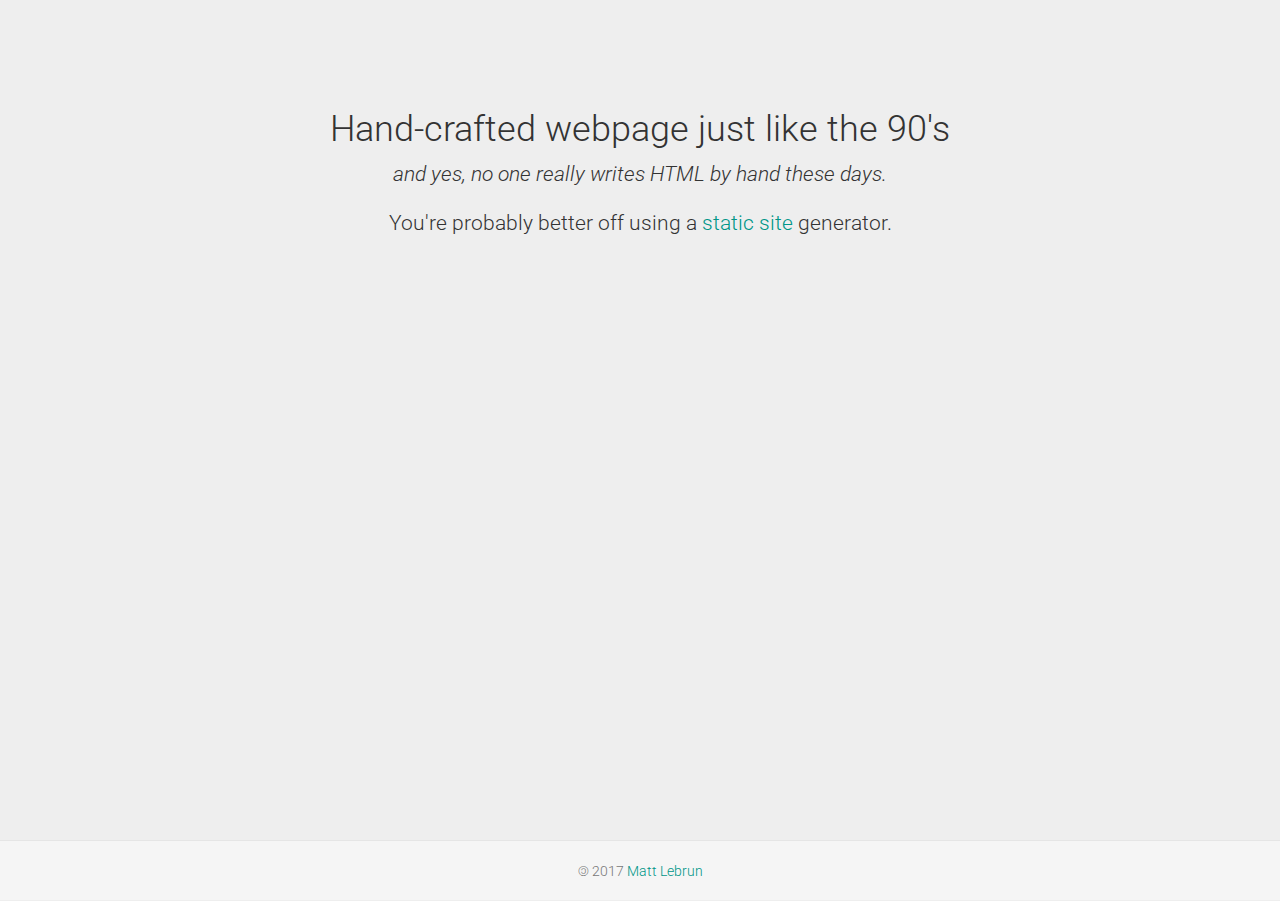
<file: html/index.html>
<!DOCTYPE html>
<html lang="en-us">
<head>
<!-- section:meta -->
<meta charset="utf-8">
<meta http-equiv="X-UA-Compatible" content="IE=edge">
<meta name="viewport" content="width=device-width, initial-scale=1">

<title>Hello World!</title>

<!-- section:fonts -->
<!-- Material Design fonts -->
<link rel="stylesheet" type="text/css"
    href="//fonts.googleapis.com/css?family=Roboto:300,400,500,700">
<link rel="stylesheet" type="text/css"
    href="//fonts.googleapis.com/icon?family=Material+Icons">

<!-- section:styles -->
<!-- Bootstrap -->
<link rel="stylesheet" type="text/css"
    href="assets/vendor/bootstrap/3.3.6/css/bootstrap.min.css">
<!-- Bootstrap Material theme -->
<link rel="stylesheet" type="text/css"
    href="assets/vendor/bootstrap/themes/material/0.5.9/css/bootstrap-material-design.min.css">
<link rel="stylesheet" type="text/css"
    href="assets/vendor/bootstrap/themes/material/0.5.9/css/ripples.min.css">
<link rel="stylesheet" type="text/css"
    href="assets/styles.css">

<!-- section:icons -->
<link rel="icon" type="image/png" href="assets/img/favicon.png">
<link rel="shortcut icon" type="image/x-icon" href="assets/img/favicon.ico">
</head>
<body>

<div class="container">
    <div class="starter-template">
        <h1>Hand-crafted webpage just like the 90's</h1>
        <p class="lead"><em>
        and yes, no one really writes HTML by hand these days.
        </em></p>
        <p class="lead">
        You're probably better off using a
        <a href="https://blog.getpelican.com/" target="_blank">static site</a>
        generator.
        </p>
    </div>
</div>

<footer class="starter-footer">
    <div class="container">
        <p class="text-muted"><span class="copyleft">&copy;</span> 2017
        <a href="https://github.com/cr8ivecodesmith" target="_blank">
            Matt Lebrun
        </a>
        </p>
    </div>
</footer>

<!-- Bootstrap -->
<script src="assets/vendor/jquery/1.12.2/jquery.min.js">
</script>
<script src="assets/vendor/bootstrap/3.3.6/js/bootstrap.min.js">
</script>
<!-- Bootstrap Material theme -->
<script src="assets/vendor/bootstrap/themes/material/0.5.9/js/material.min.js">
</script>
<script src="assets/vendor/bootstrap/themes/material/0.5.9/js/ripples.min.js">
</script>
<script>
    $.material.init();
</script>
</body>
</html>
</file>
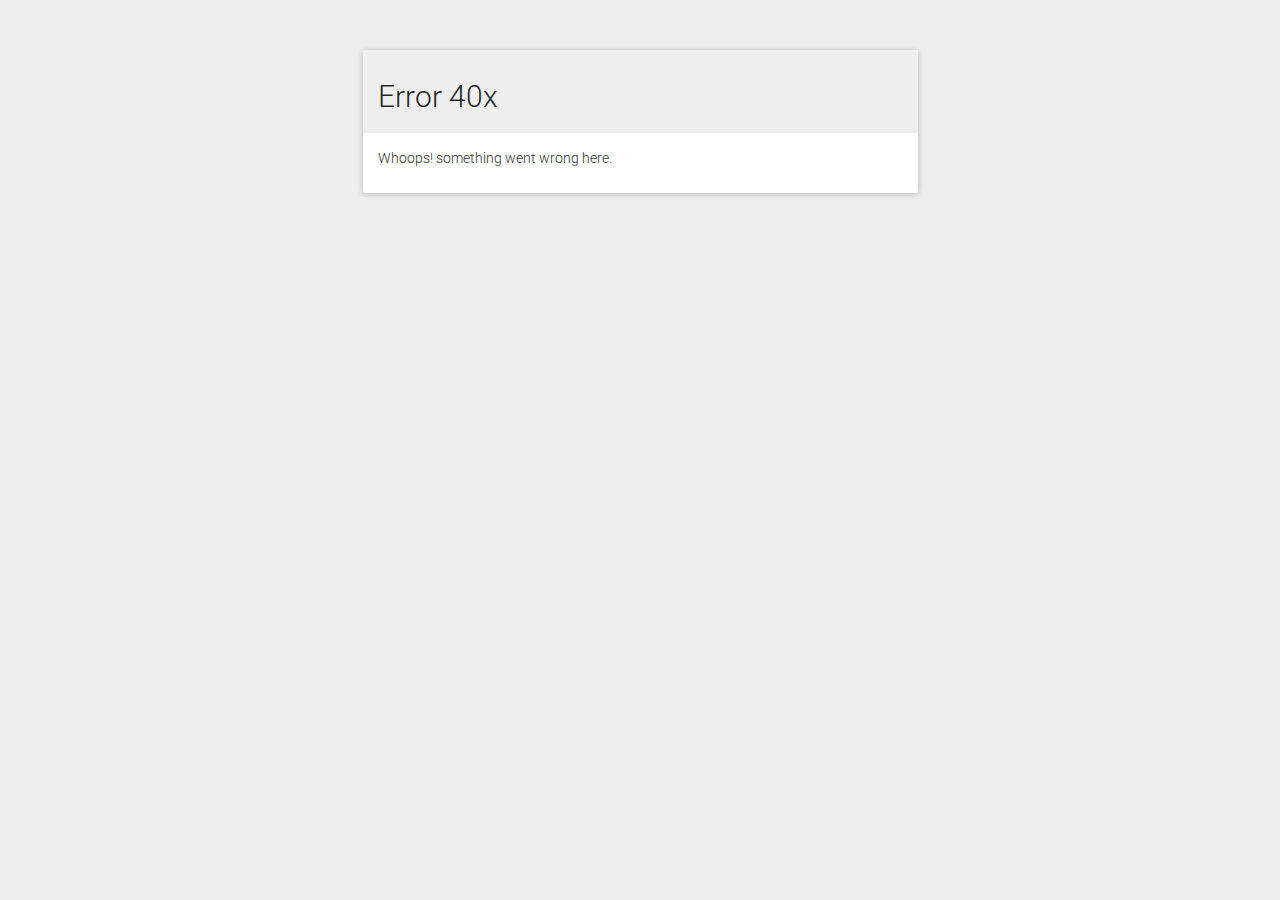
<file: html/40x.html>
<!DOCTYPE html>
<html lang="en-us">
<head>
<!-- section:meta -->
<meta charset="utf-8">
<meta http-equiv="X-UA-Compatible" content="IE=edge">
<meta name="viewport" content="width=device-width, initial-scale=1">

<title>Hello World!</title>

<!-- section:fonts -->
<!-- Material Design fonts -->
<link rel="stylesheet" type="text/css"
    href="//fonts.googleapis.com/css?family=Roboto:300,400,500,700">
<link rel="stylesheet" type="text/css"
    href="//fonts.googleapis.com/icon?family=Material+Icons">

<!-- section:styles -->
<!-- Bootstrap -->
<link rel="stylesheet" type="text/css"
    href="assets/vendor/bootstrap/3.3.6/css/bootstrap.min.css">
<!-- Bootstrap Material theme -->
<link rel="stylesheet" type="text/css"
    href="assets/vendor/bootstrap/themes/material/0.5.9/css/bootstrap-material-design.min.css">
<link rel="stylesheet" type="text/css"
    href="assets/vendor/bootstrap/themes/material/0.5.9/css/ripples.min.css">
<link rel="stylesheet" type="text/css"
    href="assets/styles.css">

<!-- section:icons -->
<link rel="icon" type="image/png" href="assets/img/favicon.png">
<link rel="shortcut icon" type="image/x-icon" href="assets/img/favicon.ico">
</head>
<body>

<div class="container">
<div class="row">
    <div class="col-md-6 col-md-offset-3">
        <div class="panel panel-default">
            <div class="panel-heading">
                <h2>Error 40x</h2>
            </div>
            <div class="panel-body">
                <p>Whoops! something went wrong here.</p>
            </div>
        </div>
    </div>
</div>
</div>

<!-- Bootstrap -->
<script src="assets/vendor/jquery/1.12.2/jquery.min.js">
</script>
<script src="assets/vendor/bootstrap/3.3.6/js/bootstrap.min.js">
</script>
<!-- Bootstrap Material theme -->
<script src="assets/vendor/bootstrap/themes/material/0.5.9/js/material.min.js">
</script>
<script src="assets/vendor/bootstrap/themes/material/0.5.9/js/ripples.min.js">
</script>
<script>
    $.material.init();
</script>
</body>
</html>
</file>
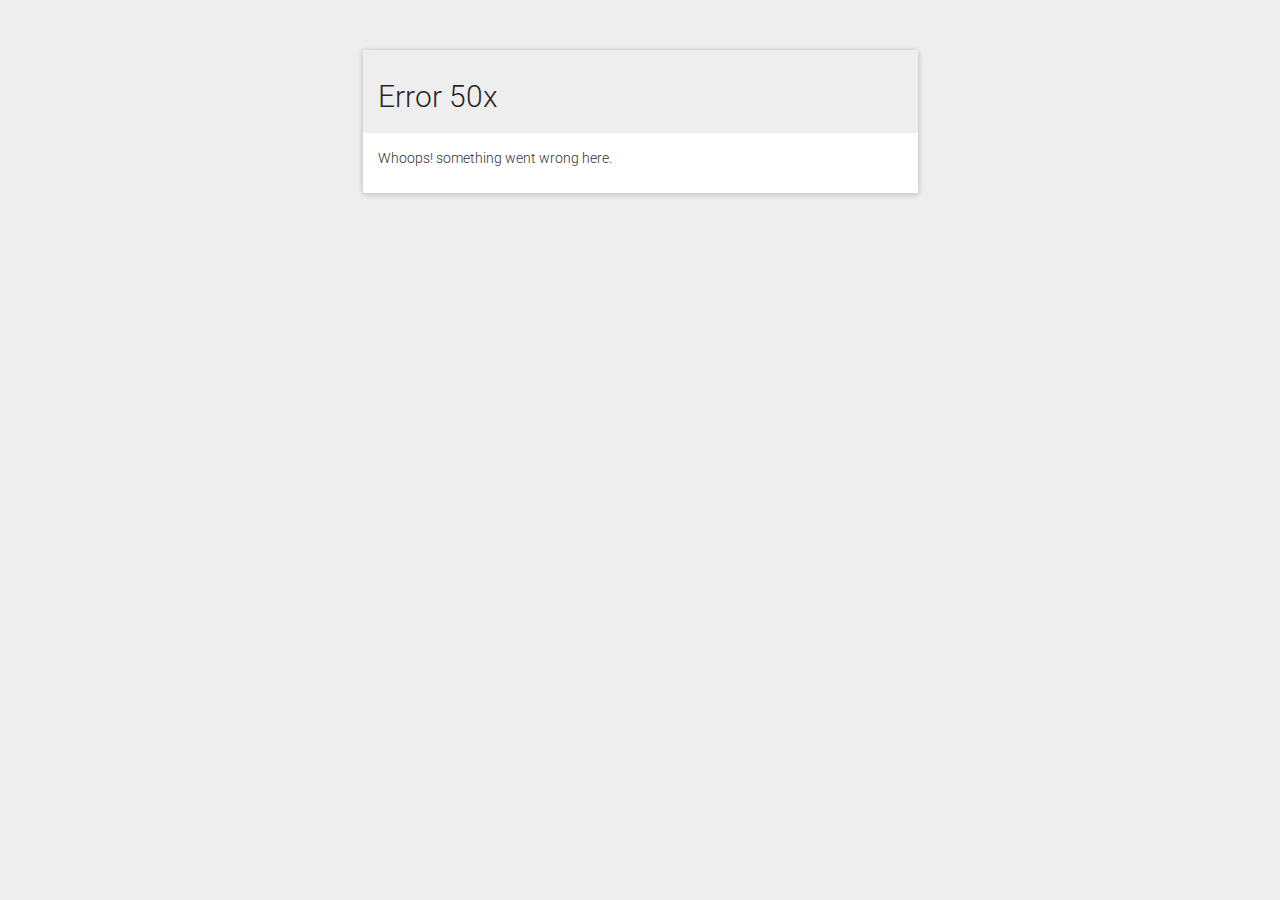
<file: html/50x.html>
<!DOCTYPE html>
<html lang="en-us">
<head>
<!-- section:meta -->
<meta charset="utf-8">
<meta http-equiv="X-UA-Compatible" content="IE=edge">
<meta name="viewport" content="width=device-width, initial-scale=1">

<title>Hello World!</title>

<!-- section:fonts -->
<!-- Material Design fonts -->
<link rel="stylesheet" type="text/css"
    href="//fonts.googleapis.com/css?family=Roboto:300,400,500,700">
<link rel="stylesheet" type="text/css"
    href="//fonts.googleapis.com/icon?family=Material+Icons">

<!-- section:styles -->
<!-- Bootstrap -->
<link rel="stylesheet" type="text/css"
    href="assets/vendor/bootstrap/3.3.6/css/bootstrap.min.css">
<!-- Bootstrap Material theme -->
<link rel="stylesheet" type="text/css"
    href="assets/vendor/bootstrap/themes/material/0.5.9/css/bootstrap-material-design.min.css">
<link rel="stylesheet" type="text/css"
    href="assets/vendor/bootstrap/themes/material/0.5.9/css/ripples.min.css">
<link rel="stylesheet" type="text/css"
    href="assets/styles.css">

<!-- section:icons -->
<link rel="icon" type="image/png" href="assets/img/favicon.png">
<link rel="shortcut icon" type="image/x-icon" href="assets/img/favicon.ico">
</head>
<body>

<div class="container">
<div class="row">
    <div class="col-md-6 col-md-offset-3">
        <div class="panel panel-default">
            <div class="panel-heading">
                <h2>Error 50x</h2>
            </div>
            <div class="panel-body">
                <p>Whoops! something went wrong here.</p>
            </div>
        </div>
    </div>
</div>
</div>

<!-- Bootstrap -->
<script src="assets/vendor/jquery/1.12.2/jquery.min.js">
</script>
<script src="assets/vendor/bootstrap/3.3.6/js/bootstrap.min.js">
</script>
<!-- Bootstrap Material theme -->
<script src="assets/vendor/bootstrap/themes/material/0.5.9/js/material.min.js">
</script>
<script src="assets/vendor/bootstrap/themes/material/0.5.9/js/ripples.min.js">
</script>
<script>
    $.material.init();
</script>
</body>
</html>
</file>
<file: html/assets/styles.css>
html {
    position: relative;
    min-height: 100%;
}
body {
    padding-top: 50px;
    margin-bottom: 60px;
}
.starter-template {
    padding: 40px 15px;
    text-align: center;
}
.starter-footer {
    position: absolute;
    bottom: 0;
    width: 100%;
    height: 60px;
    color: #999;
    text-align: center;
    background-color: #f5f5f5;
    border-top: 1px solid #e5e5e5;
}
.starter-footer .container .text-muted {
    margin: 20px 0;
}
.copyleft {
    display: inline-block;
    text-align: right;
    margin: 0px;
    -moz-transform: scaleX(-1);
    -o-transform: scaleX(-1);
    -webkit-transform: scaleX(-1);
    transform: scaleX(-1);
    filter: FlipH;
    -ms-filter: 'FlipH';
}
</file>
<file: html/assets/vendor/bootstrap/themes/material/0.5.9/css/ripples.min.css>
.withripple{position:relative}.ripple-container{position:absolute;top:0;left:0;z-index:1;width:100%;height:100%;overflow:hidden;border-radius:inherit;pointer-events:none}.ripple{position:absolute;width:20px;height:20px;margin-left:-10px;margin-top:-10px;border-radius:100%;background-color:#000;background-color:rgba(0,0,0,.05);-webkit-transform:scale(1);-ms-transform:scale(1);-o-transform:scale(1);transform:scale(1);-webkit-transform-origin:50%;-ms-transform-origin:50%;-o-transform-origin:50%;transform-origin:50%;opacity:0;pointer-events:none}.ripple.ripple-on{-webkit-transition:opacity .15s ease-in 0s,-webkit-transform .5s cubic-bezier(.4,0,.2,1) .1s;-o-transition:opacity .15s ease-in 0s,-o-transform .5s cubic-bezier(.4,0,.2,1) .1s;transition:opacity .15s ease-in 0s,transform .5s cubic-bezier(.4,0,.2,1) .1s;opacity:.1}.ripple.ripple-out{-webkit-transition:opacity .1s linear 0s!important;-o-transition:opacity .1s linear 0s!important;transition:opacity .1s linear 0s!important;opacity:0}
/*# sourceMappingURL=ripples.min.css.map */
</file>
